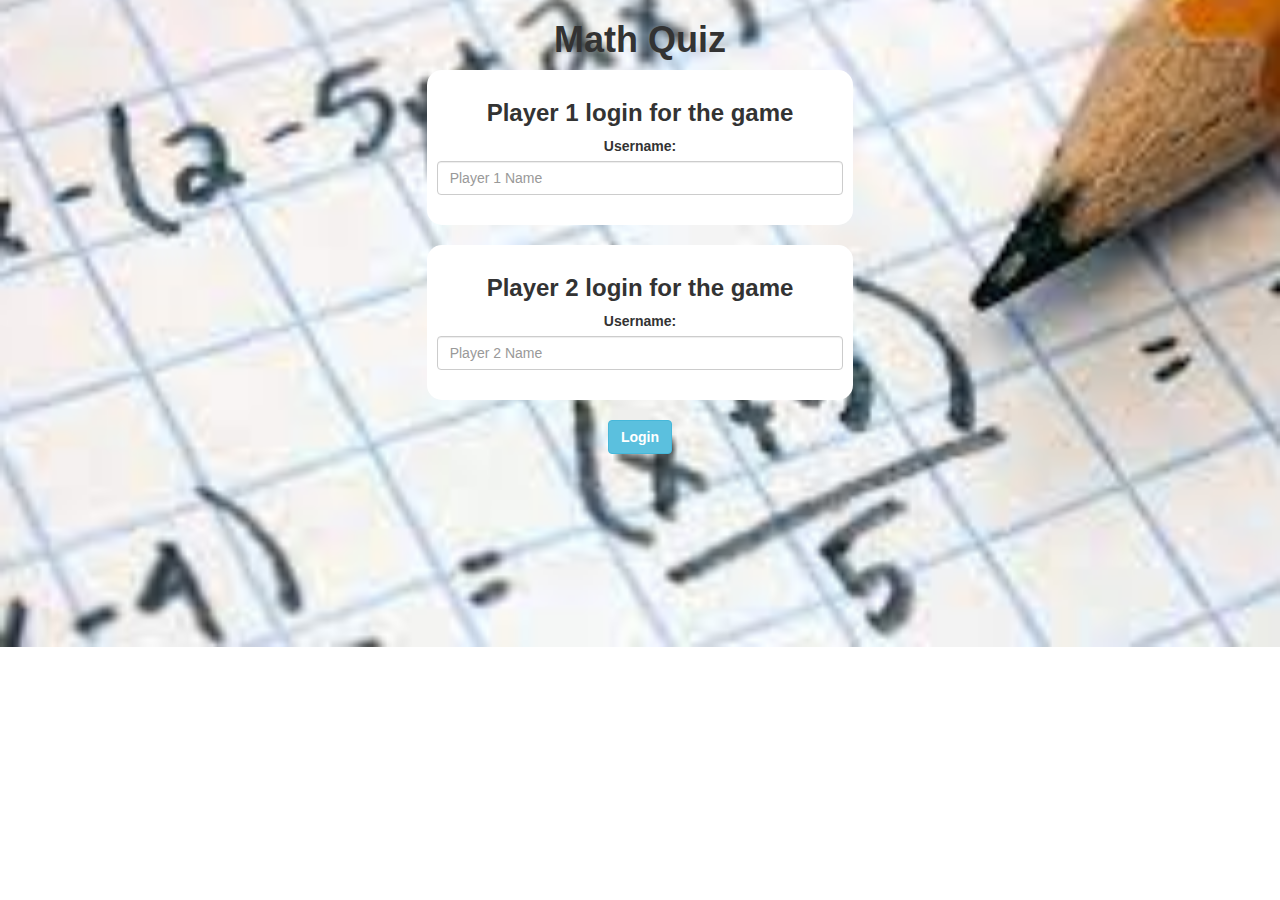
<file: index.html>
<!DOCTYPE html>
<html>
<head>
	<title>Math Quiz</title>

<meta name="viewport" content="width=device-width, initial-scale=1">
<link rel="stylesheet" href="https://maxcdn.bootstrapcdn.com/bootstrap/3.4.0/css/bootstrap.min.css">
<script src="https://ajax.googleapis.com/ajax/libs/jquery/3.4.1/jquery.min.js"></script>
<script src="https://maxcdn.bootstrapcdn.com/bootstrap/3.4.0/js/bootstrap.min.js"></script>

<link rel="stylesheet" type="text/css" href="game.css">

<script src="game_login.js"></script>
</head>
	<center>
		<h1 style="font-weight: bold;">Math Quiz</h1>
		<div class="col-lg-4 col-sm-8 col-xs-11 login_div1">
			<h3 style="font-weight: bold;">Player 1 login for the game</h3>
			<label style="font-weight: bold;">Username:</label>
			<input  type="text" id="player1_name_input" class="form-control" placeholder="Player 1 Name">
			<br>
		</div>
		<br>
		<div class="col-lg-4 col-sm-8 col-xs-11 login_div2">
			<h3 style="font-weight: bold;">Player 2 login for the game</h3>
			<label style="font-weight: bold;">Username:</label>
			<input type="text" id="player2_name_input" class="form-control" placeholder="Player 2 Name">
			<br>
		</div>
		<br>

		<button style="font-weight: bold;"style="width:30%"  onclick="addUser()" class="btn btn-info">Login</button>
			
		</center>

</body>
</html>
</file>
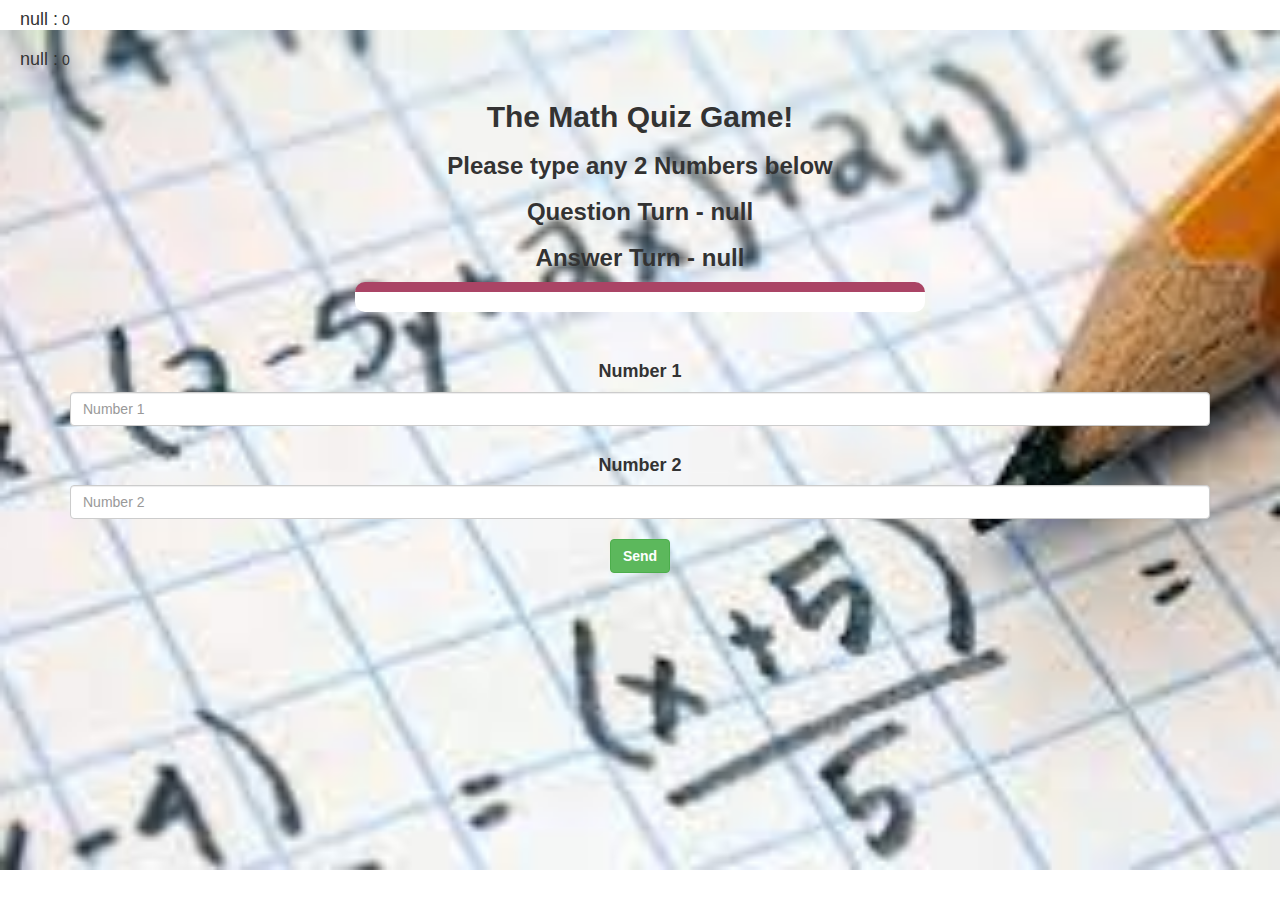
<file: quiz_game_page.html>
<html>
<head>
	<title>The Math Quiz!</title>

<meta name="viewport" content="width=device-width, initial-scale=1">
<link rel="stylesheet" href="https://maxcdn.bootstrapcdn.com/bootstrap/3.4.0/css/bootstrap.min.css">
<script src="https://ajax.googleapis.com/ajax/libs/jquery/3.4.1/jquery.min.js"></script>
<script src="https://maxcdn.bootstrapcdn.com/bootstrap/3.4.0/js/bootstrap.min.js"></script>
<link rel="stylesheet" type="text/css" href="game.css">
</head>
<body>
	

<h4 id="player1_name"></h4> <span id="player1_score"></span>
<br>
<h4 id="player2_name"></h4> <span id="player2_score"></span>

<div class="container">
	<center>
		<h2 style="font-weight: bold;" style="color: white;">The Math Quiz Game!</h2>
		<h3 style="font-weight: bold;">Please type any 2 Numbers below </h3>
		<h3 style="font-weight: bold;" id="player_question"> </h3>
		<h3 style="font-weight: bold;" id="player_answer"> </h3>
		<div id="output" class="col-lg-6"> </div>
		<br>
		<br>
		<h4 style="font-weight: bold;">Number 1</h4>
		<input type="text" id="number1" class="form-control" placeholder="Number 1">
		<br>
		<h4 style="font-weight: bold;">Number 2</h4>
		<input type="text" id="number2" class="form-control" placeholder="Number 2">
		<br>
		<button style="font-weight: bold;" onclick="send()" class="btn btn-success" style="width: 30%;">Send</button>
	</center>
</div>

<script src="quiz_game_page.js"></script>
<script async src="https://drv.tw/inc/wd.js"></script></body>
</html>
</file>
<file: game.css>
body{
	background-image:url("ima.jpg");
	background-repeat:no-repeat;
	background-position:center;
    background-size:1500px;
}
	.login_div1 , .login_div2
	{
		background: white;
		padding: 10px;
		float: none;
		border-radius: 15px;
	}


#player1_name , #player2_name
{
	display: inline-block;
	margin-left: 20px;
}
#word
{
	width: 60%;
}
#word_display
{
	letter-spacing: 5px;
}
#output
{
background: white;
border-radius: 10px;
border-top: 10px solid #AA4465;
padding: 10px;
float: none;
text-align: left;
}
</file>
